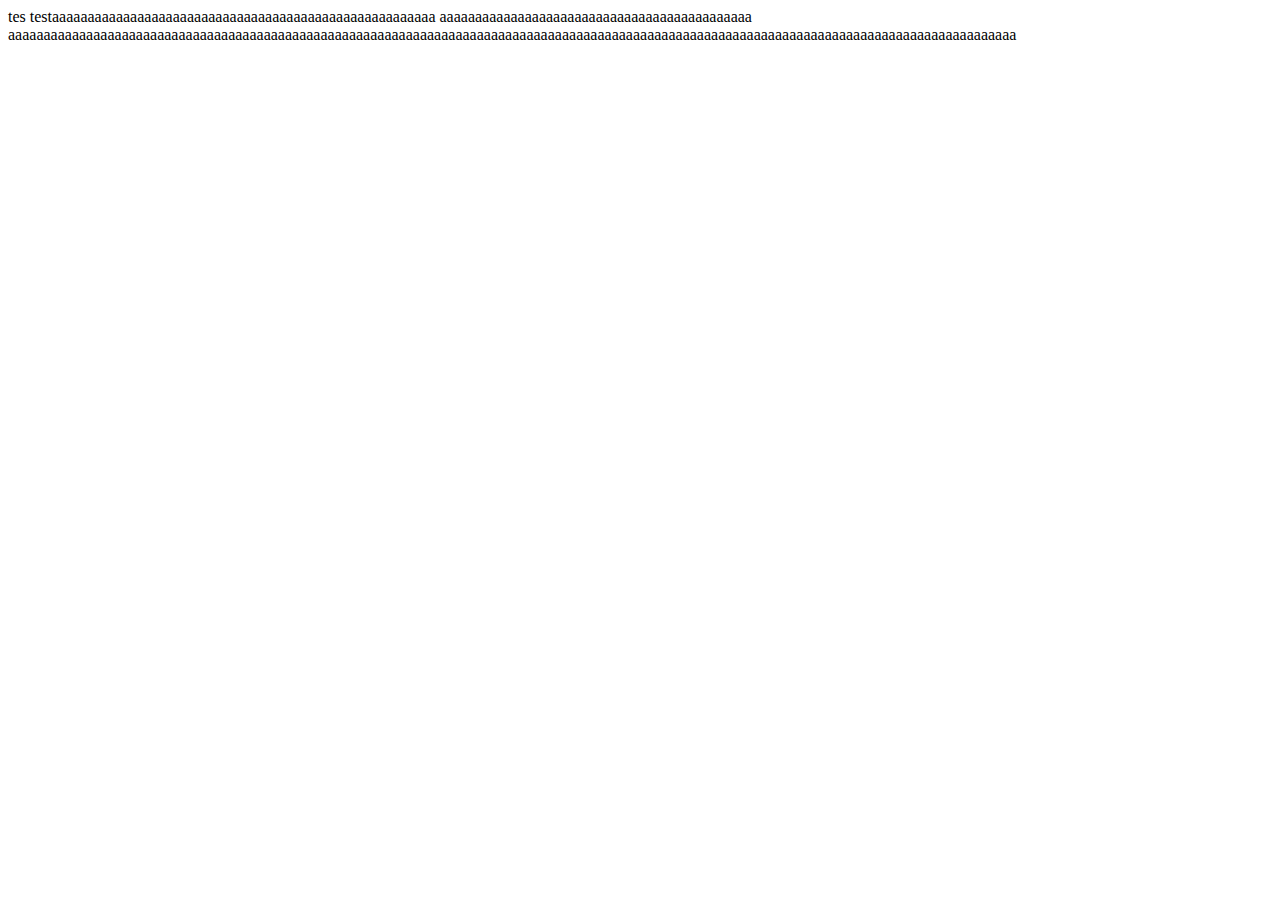
<file: src/main/resources/templates/views/test.html>
<!DOCTYPE html>
<html xmlns:th="http://www.thymeleaf.org" xmlns:layout="http://www.ultraq.net.nz/thymeleaf/layout"
	layout:decorate="~{fragments/main_layout}">

<head>
	<meta charset="UTF-8">
	<title>Liste Taxis</title>
</head>

<body>
	<div layout:fragment="content">

		tes testaaaaaaaaaaaaaaaaaaaaaaaaaaaaaaaaaaaaaaaaaaaaaaaaaaaaaa
		aaaaaaaaaaaaaaaaaaaaaaaaaaaaaaaaaaaaaaaaaaaa
		aaaaaaaaaaaaaaaaaaaaaaaaaaaaaaaaaaaaaaaaaaaaaaaaaaaaaaaaaaaaaaaaaaaaaaaaaaaaaaaaaaaaaaaaaaaaaaaaaaaaaaaaaaaaaaaaaaaaaaaaaaaaaaaaaaaaaaaaaaaaaa
	</div>
</body>

</html>
</file>
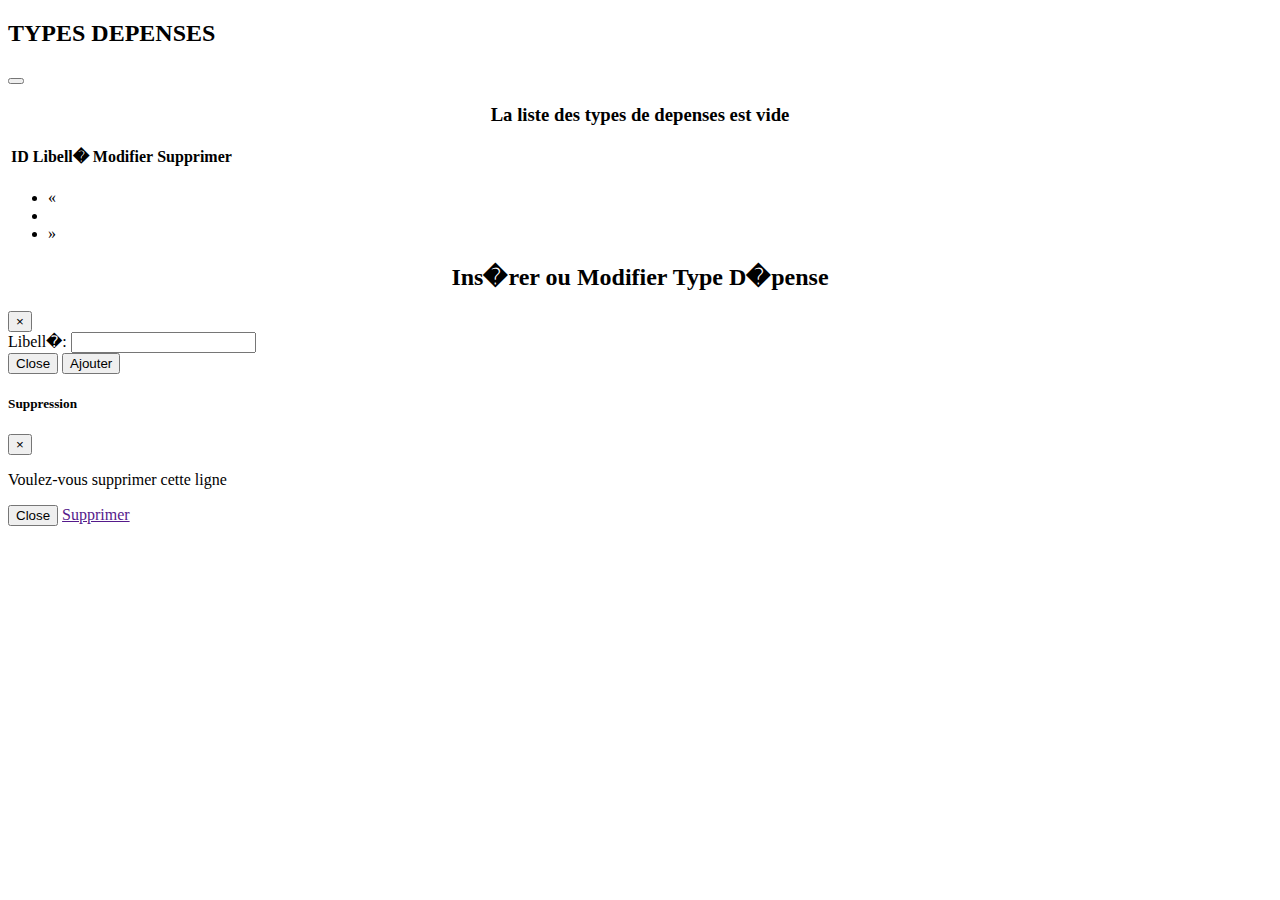
<file: src/main/resources/templates/views/typedepense.html>
<!DOCTYPE html>
<html xmlns:th="http://www.thymeleaf.org"
	xmlns:layout="http://www.ultraq.net.nz/thymeleaf/layout"
	layout:decorate="~{fragments/main_layout}">

<head>
<title>Liste Type Depense</title>

</head>

<body>
	<div layout:fragment="content">
	<div th:if="${error == 1 }" class="alert alert-danger mt-1" role="alert" th:text="${errText}"></div>
		<h2>TYPES DEPENSES</h2>
		<button type="button" class="btn btn-primary nBtn">
			<i class="fa fa-plus"></i>
		</button>
		<div>
			<h3 style="text-align: center;"
				th:if="${tds == null || tds.isEmpty()}">La liste des types de depenses
				est vide</h3>
			<div th:if="${tds != null && !tds.isEmpty()}">

				<table class="display table table-bordered">
					<thead>
						<tr>
							<th>ID</th>
							<th>Libell�</th>
							<th>Modifier</th>
							<th>Supprimer</th>
						</tr>
					</thead>
					<tbody>
						<tr th:each="td : ${tds}">
							<td th:text="${td.id}"></td>
							<td th:text="${td.libelle}"></td>
							<td><a th:href="@{findOne/(id=${td.id})}"
								class="btn btn-primary etBtn"><i class="fa fa-edit"></i></a></td>
							<!--  <td><a th:href="@{edit/{id}(id=${taxi.id})}"><i
									class="fa fa-edit"></i></a></td>-->
							<td><a class="btn btn-danger stBtn"
								th:href="@{delete/{id}(id=${td.id})}"><i
									class="fa fa-trash"></i></a></td>

						</tr>
					</tbody>
				</table>
				<div>
					<div>
						<!-- directors pagination -->
						<nav aria-label="Pagination" th:if="${tds.totalPages gt 0}">
							<ul class="pagination justify-content-center font-weight-bold">
								<li class="page-item"
									th:classappend="${tds.number eq 0} ? 'disabled'"><a
									class="page-link"
									th:href="@{findAll?page={id}(id=${tds.number lt 2 ? 1 : tds.number})}"
									aria-label="Previous" title="Page pr�c�dente"
									data-toggle="tooltip"> <span aria-hidden="true">&laquo;</span>
								</a></li>
								<li class="page-item"
									th:classappend="${i eq tds.number + 1} ? 'active'"
									th:each="i : ${#numbers.sequence( 1, tds.totalPages, 1)}">
									<a class="page-link" th:href="@{findAll?page={id}(id=${i})}"
									th:text="${i}" th:title="${'Page '+ i}" data-toggle="tooltip"></a>
								</li>
								<li class="page-item"
									th:classappend="${tds.number + 1 eq tds.totalPages} ? 'disabled'">
									<a class="page-link"
									th:href="@{findAll?page={id}(id=${tds.number + 2})}"
									aria-label="Next" title="Page suivante" data-toggle="tooltip">
										<span aria-hidden="true">&raquo;</span>
								</a>
								</li>
							</ul>
						</nav>
					</div>
				</div>

			</div>

		</div>
		<div class="myForm">
			<form th:action="@{saveTD}" method="post">
				<div class="modal fade" id="exampleModal" tabindex="-1"
					role="dialog" aria-labelledby="exampleModalLabel"
					aria-hidden="true">
					<div class="modal-dialog" role="document">
						<div class="modal-content">
							<div class="modal-header">
								<h2 class="modal-title" style="text-align: center;"
									id="exampleModalLabel">Ins�rer ou Modifier Type D�pense</h2>
								<button type="button" class="close" data-dismiss="modal"
									aria-label="Close">
									<span aria-hidden="true">&times;</span>
								</button>
							</div>
							<div class="modal-body">

								<div class="form-group">
									<input type="hidden" class="form-control" id="id" name="id"
										value="" />
								</div>
								<div class="form-group">
									<label for="immat" class="col-form-label">Libell�:</label>
									<input type="text" class="form-control" id="immat" name="immat"
										value="" />
								</div>
							</div>
							<div class="modal-footer">
								<button type="button" class="btn btn-secondary"
									data-dismiss="modal">Close</button>
								<input type="submit" class="btn btn-primary" value="Ajouter" />
							</div>
						</div>
					</div>

				</div>
			</form>
		</div>
		<div class="modal fade" id="modalSupp" tabindex="-1"
			role="dialog" aria-labelledby="exampleModalLongTitle"
			aria-hidden="true">
			<div class="modal-dialog" role="document">
				<div class="modal-content">
					<div class="modal-header">
						<h5 class="modal-title" id="exampleModalLongTitle">Suppression</h5>
						<button type="button" class="close" data-dismiss="modal"
							aria-label="Close">
							<span aria-hidden="true">&times;</span>
						</button>
					</div>
					<div class="modal-body">
						<p class="alert alert-danger">
							Voulez-vous supprimer cette ligne
						</p>
					</div>
					<div class="modal-footer">
						<button type="button" class="btn btn-secondary"
							data-dismiss="modal">Close</button>
						<a href="" id="delRef" class="btn btn-danger">Supprimer</a>
					</div>
				</div>
			</div>
		</div>
	</div>

</body>

</html>
</file>
